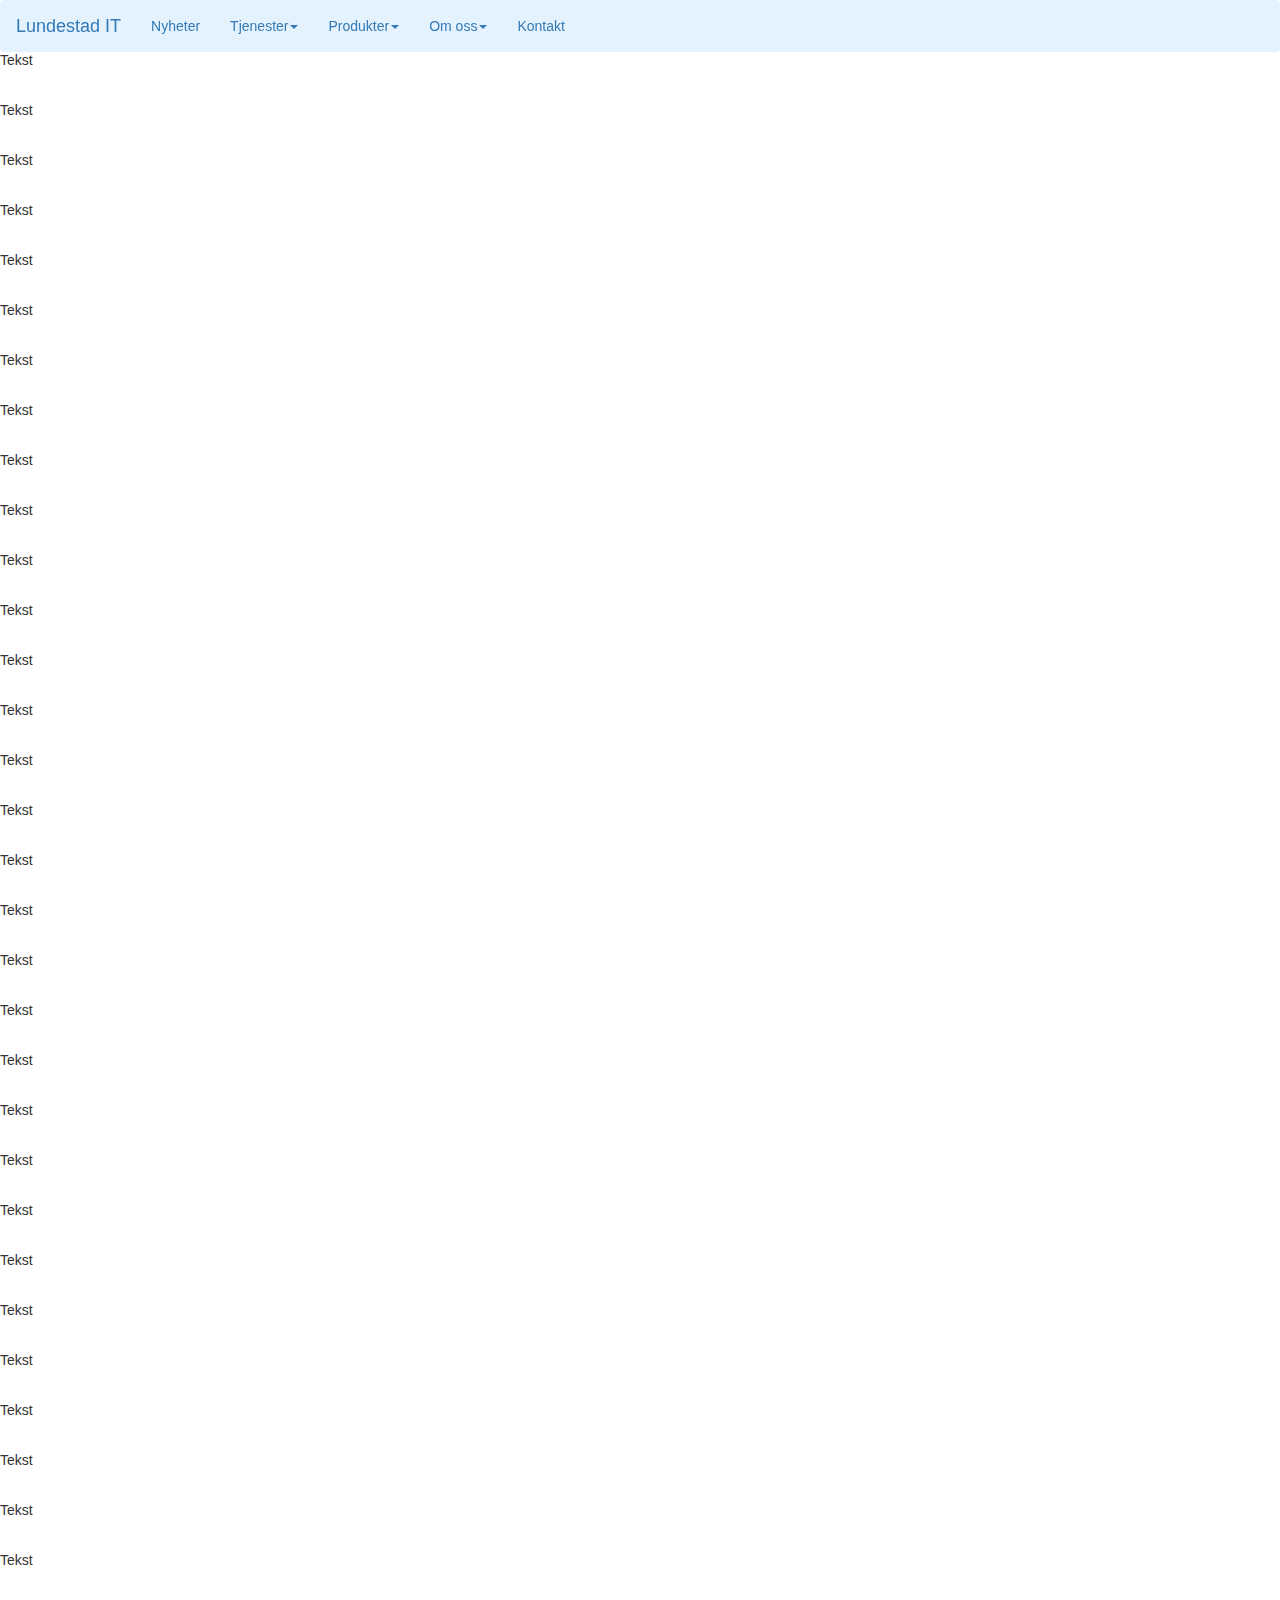
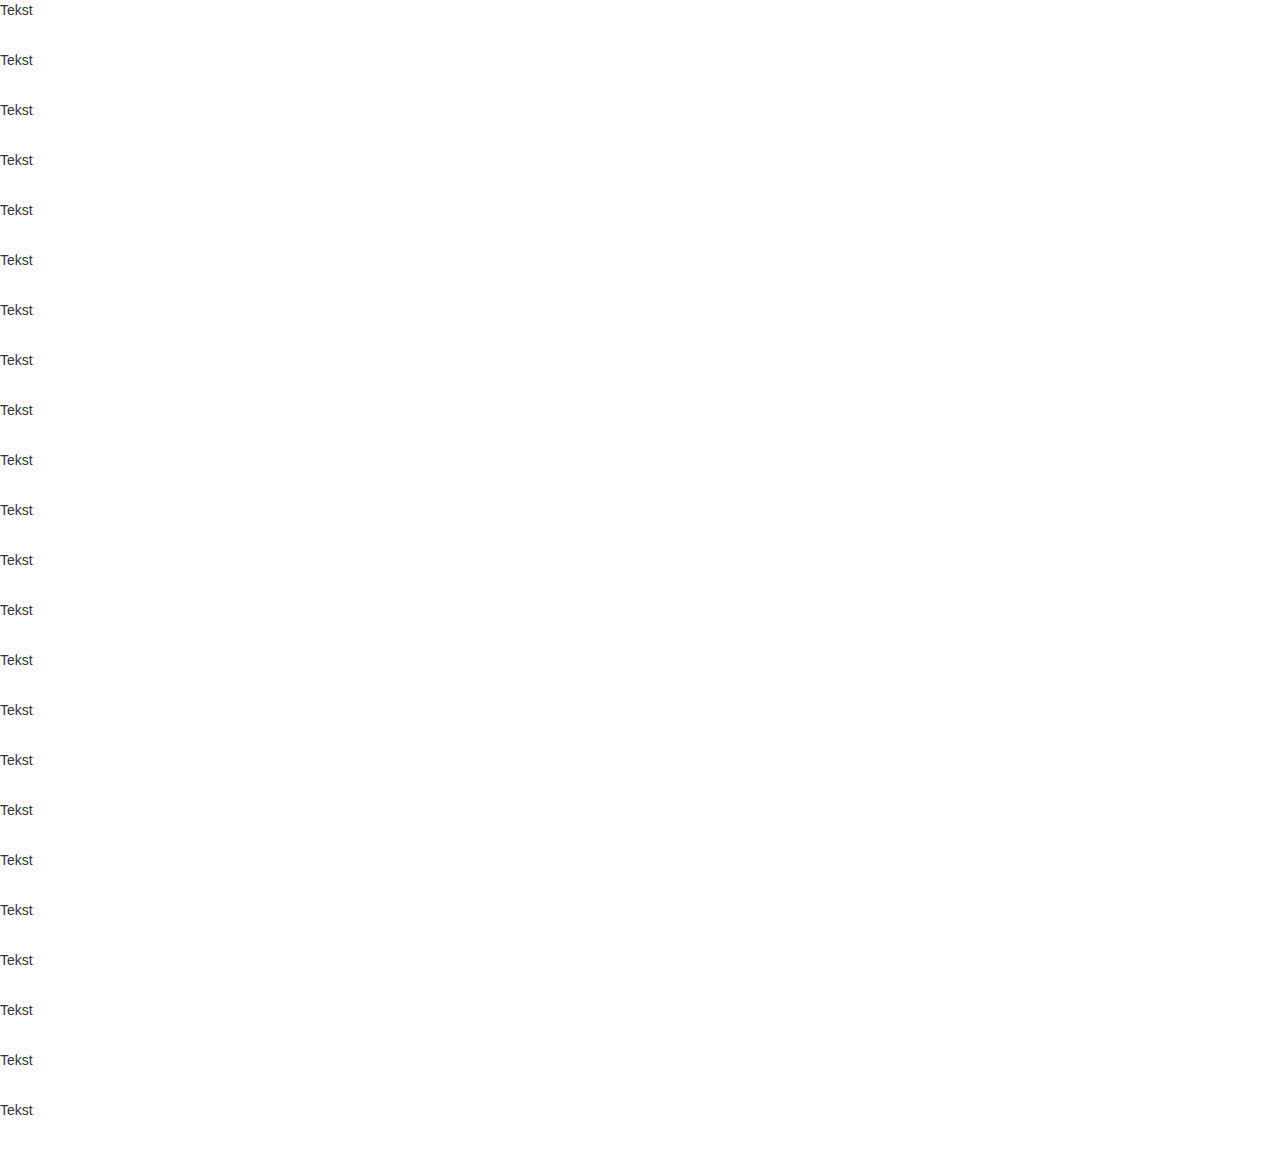
<file: index.html>
<!-- Sjekke denne: https://www.w3schools.com/bootstrap/bootstrap_navbar.asp -->

<!DOCTYPE html>
<html lang="en">

<head>
    <title>Lundestad IT</title>
    <meta charset="utf-8">
    <meta name="viewport" content="width=device-width, initial-scale=1">
    <link rel="stylesheet" href="https://maxcdn.bootstrapcdn.com/bootstrap/3.4.1/css/bootstrap.min.css">
    <script src="https://ajax.googleapis.com/ajax/libs/jquery/3.6.1/jquery.min.js"></script>
    <script src="https://maxcdn.bootstrapcdn.com/bootstrap/3.4.1/js/bootstrap.min.js"></script>
</head>

<body>

    <nav class="navbar" style="background-color: #e3f2fd; position:fixed; width:100%">

        <div class=" container-fluid">
            <div class="navbar-header">
                <a class="navbar-brand" href="#">Lundestad IT</a>
            </div>
            <ul class="nav navbar-nav">
                <li class="active"><a href="#">Nyheter</a></li>
                <li class="dropdown"><a class="dropdown-toggle" data-toggle="dropdown" href="#">Tjenester<span
                            class="caret"></span></a>
                    <ul class="dropdown-menu">
                        <li><a href="#">Support</a></li>
                        <li><a href="#">Hosting</a></li>
                        <li><a href="#">IT-drift</a></li>
                        <li><a href="#">Utvikling</a></li>
                        <li><a href="#">Regnskap</a></li>
                    </ul>
                </li>
                <li class="dropdown"><a class="dropdown-toggle" data-toggle="dropdown" href="#">Produkter<span
                            class="caret"></span></a>
                    <ul class="dropdown-menu">
                        <li><a href="#">PC</a></li>
                        <li><a href="#">MAC</a></li>
                        <li><a href="#">Server</a></li>
                        <li><a href="#">Rekvisita</a></li>

                    </ul>
                </li>
                <li class="dropdown"><a class="dropdown-toggle" data-toggle="dropdown" href="#">Om oss<span
                            class="caret"></span></a>
                    <ul class="dropdown-menu">
                        <li><a href="#">Daglig leder</a></li>
                        <li><a href="#">Selger</a></li>
                        <li><a href="#">Tekniker 1</a></li>
                        <li><a href="#">Tekniker 2</a></li>
                        <li><a href="#">Økonom</a></li>

                    </ul>
                </li>
                <li><a href="#">Kontakt</a></li>

            </ul>
        </div>
    </nav>

<p>Tekst</p>
<br>
<p>Tekst</p>
<br><p>Tekst</p>
<br><p>Tekst</p>
<br><p>Tekst</p>
<br><p>Tekst</p>
<br><p>Tekst</p>
<br><p>Tekst</p>
<br><p>Tekst</p>
<br><p>Tekst</p>
<br><p>Tekst</p>
<br><p>Tekst</p>
<br><p>Tekst</p>
<br><p>Tekst</p>
<br><p>Tekst</p>
<br><p>Tekst</p>
<br><p>Tekst</p>
<br><p>Tekst</p>
<br><p>Tekst</p>
<br><p>Tekst</p>
<br><p>Tekst</p>
<br><p>Tekst</p>
<br><p>Tekst</p>
<br><p>Tekst</p>
<br><p>Tekst</p>
<br><p>Tekst</p>
<br><p>Tekst</p>
<br><p>Tekst</p>
<br><p>Tekst</p>
<br><p>Tekst</p>
<br><p>Tekst</p>
<br><p>Tekst</p>
<br><p>Tekst</p>
<br><p>Tekst</p>
<br><p>Tekst</p>
<br><p>Tekst</p>
<br><p>Tekst</p>
<br><p>Tekst</p>
<br><p>Tekst</p>
<br><p>Tekst</p>
<br><p>Tekst</p>
<br><p>Tekst</p>
<br><p>Tekst</p>
<br><p>Tekst</p>
<br><p>Tekst</p>
<br><p>Tekst</p>
<br><p>Tekst</p>
<br><p>Tekst</p>
<br><p>Tekst</p>
<br><p>Tekst</p>
<br><p>Tekst</p>
<br><p>Tekst</p>
<br><p>Tekst</p>
<br><p>Tekst</p>
<br><p>Tekst</p>
<br>

</body>

</html>
</file>
